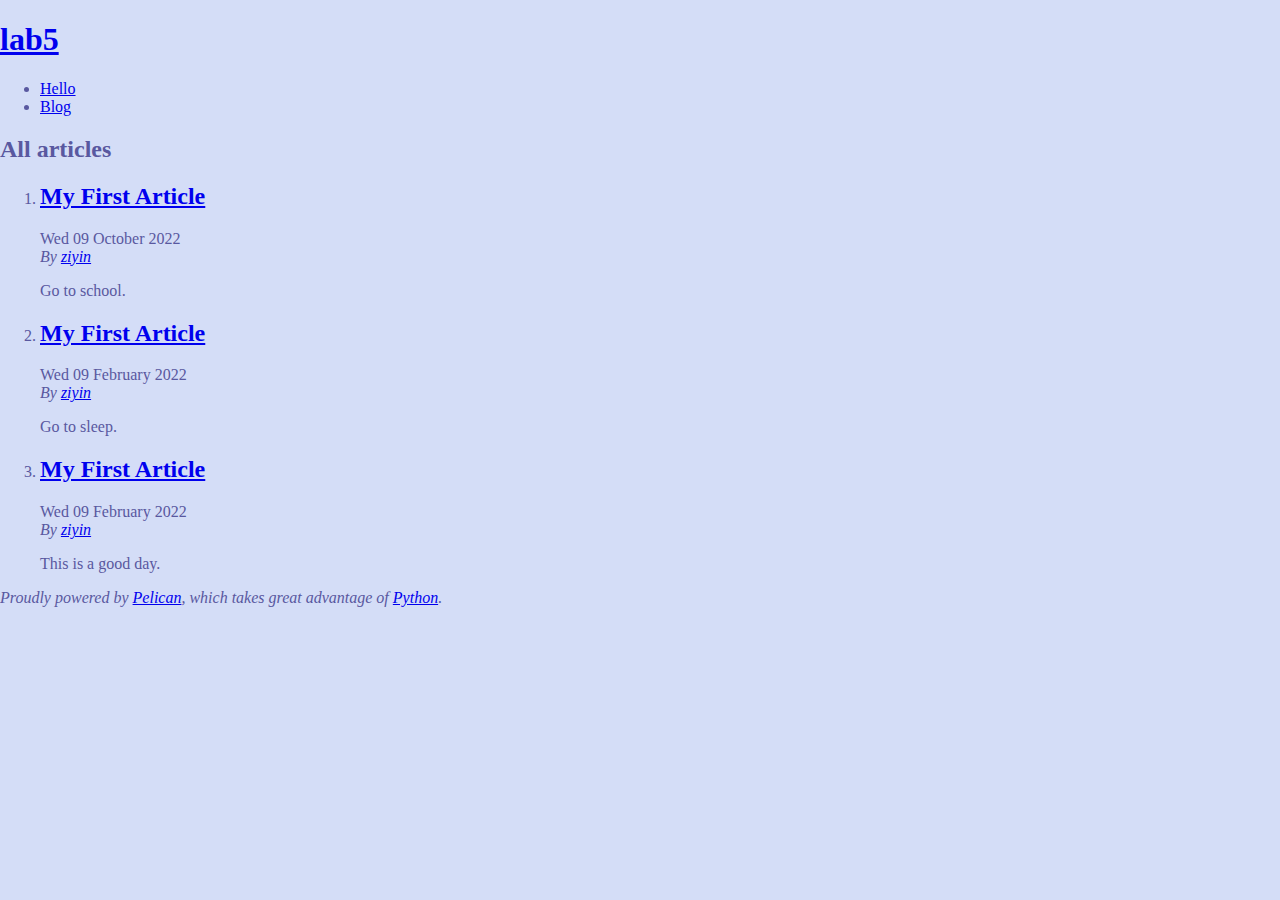
<file: index.html>
<!DOCTYPE html>
<html lang="en">
<head>
        <title>lab5</title>
        <meta charset="utf-8" />
        <meta name="generator" content="Pelican" />
        <link href="https://solitariaa.github.io/feeds/all.atom.xml" type="application/atom+xml" rel="alternate" title="lab5 Full Atom Feed" />

  <link rel="stylesheet" type="text/css" href="https://solitariaa.github.io/theme/style.css" />
</head>

<body id="index" class="home">
        <header id="banner" class="body">
                <h1><a href="https://solitariaa.github.io/">lab5</a></h1>
        </header><!-- /#banner -->
        <nav id="menu"><ul>
            <li><a href="https://solitariaa.github.io/pages/hello.html">Hello</a></li>
            <li><a href="https://solitariaa.github.io/category/blog.html">Blog</a></li>
        </ul></nav><!-- /#menu -->
<section id="content">
<h2>All articles</h2>

<ol id="post-list">
        <li><article class="hentry">
                <header> <h2 class="entry-title"><a href="https://solitariaa.github.io/my-first-article.html" rel="bookmark" title="Permalink to My First Article">My First Article</a></h2> </header>
                <footer class="post-info">
                    <time class="published" datetime="2022-02-09T10:00:00-06:00"> Wed 09 October 2022 </time>
                    <address class="vcard author">By
                        <a class="url fn" href="https://solitariaa.github.io/author/ziyin.html">ziyin</a>
                    </address>
                </footer><!-- /.post-info -->
                <div class="entry-content"> <p>Go to school.</p> </div><!-- /.entry-content -->
        </article></li>
        <li><article class="hentry">
                <header> <h2 class="entry-title"><a href="https://solitariaa.github.io/my-second-article.html" rel="bookmark" title="Permalink to My First Article">My First Article</a></h2> </header>
                <footer class="post-info">
                    <time class="published" datetime="2022-02-09T10:00:00-06:00"> Wed 09 February 2022 </time>
                    <address class="vcard author">By
                        <a class="url fn" href="https://solitariaa.github.io/author/ziyin.html">ziyin</a>
                    </address>
                </footer><!-- /.post-info -->
                <div class="entry-content"> <p>Go to sleep.</p> </div><!-- /.entry-content -->
        </article></li>
        <li><article class="hentry">
                <header> <h2 class="entry-title"><a href="https://solitariaa.github.io/my-third-article.html" rel="bookmark" title="Permalink to My First Article">My First Article</a></h2> </header>
                <footer class="post-info">
                    <time class="published" datetime="2022-02-09T10:00:00-06:00"> Wed 09 February 2022 </time>
                    <address class="vcard author">By
                        <a class="url fn" href="https://solitariaa.github.io/author/ziyin.html">ziyin</a>
                    </address>
                </footer><!-- /.post-info -->
                <div class="entry-content"> <p>This is a good day.</p> </div><!-- /.entry-content -->
        </article></li>
</ol><!-- /#posts-list -->
</section><!-- /#content -->
        <footer id="contentinfo" class="body">
                <address id="about" class="vcard body">
                Proudly powered by <a href="https://getpelican.com/">Pelican</a>,
                which takes great advantage of <a href="https://www.python.org/">Python</a>.
                </address><!-- /#about -->
        </footer><!-- /#contentinfo -->
</body>
</html>
</file>
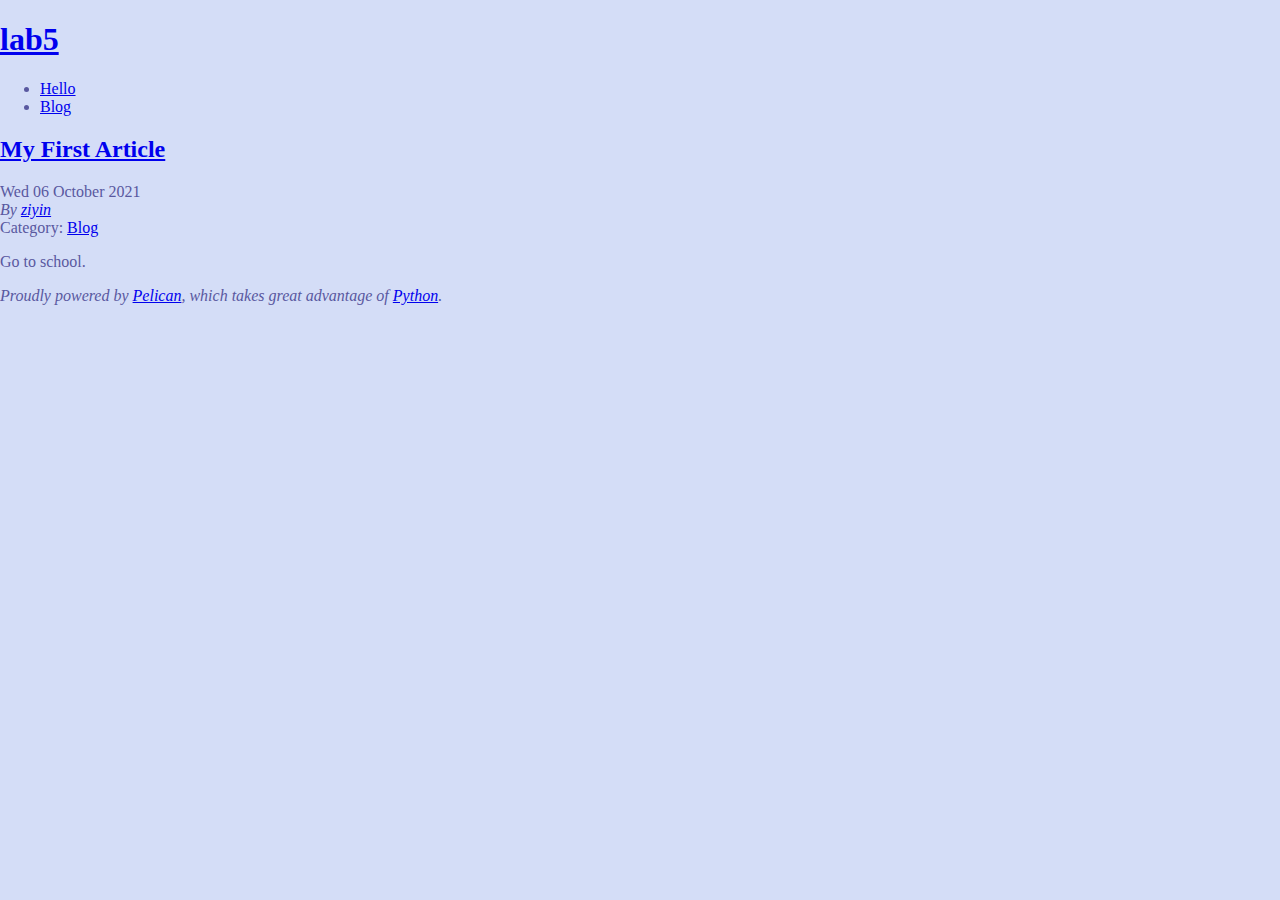
<file: my-first-article.html>
<!DOCTYPE html>
<html lang="en">
<head>
          <title>lab5 - My First Article</title>
        <meta charset="utf-8" />
        <meta name="generator" content="Pelican" />
        <link href="https://solitariaa.github.io/feeds/all.atom.xml" type="application/atom+xml" rel="alternate" title="lab5 Full Atom Feed" />
        <link href="https://solitariaa.github.io/feeds/blog.atom.xml" type="application/atom+xml" rel="alternate" title="lab5 Categories Atom Feed" />

  <link rel="stylesheet" type="text/css" href="https://solitariaa.github.io/theme/style.css" />





</head>

<body id="index" class="home">
        <header id="banner" class="body">
                <h1><a href="https://solitariaa.github.io/">lab5</a></h1>
        </header><!-- /#banner -->
        <nav id="menu"><ul>
            <li><a href="https://solitariaa.github.io/pages/hello.html">Hello</a></li>
            <li class="active"><a href="https://solitariaa.github.io/category/blog.html">Blog</a></li>
        </ul></nav><!-- /#menu -->
<section id="content" class="body">
  <header>
    <h2 class="entry-title">
      <a href="https://solitariaa.github.io/my-first-article.html" rel="bookmark"
         title="Permalink to My First Article">My First Article</a></h2>
 
  </header>
  <footer class="post-info">
    <time class="published" datetime="2021-10-06T10:00:00-06:00">
      Wed 06 October 2021
    </time>
    <address class="vcard author">
      By           <a class="url fn" href="https://solitariaa.github.io/author/ziyin.html">ziyin</a>
    </address>
    <div class="category">
        Category: <a href="https://solitariaa.github.io/category/blog.html">Blog</a>
    </div>
  </footer><!-- /.post-info -->
  <div class="entry-content">
    <p>Go to school.</p>
  </div><!-- /.entry-content -->
</section>
        <footer id="contentinfo" class="body">
                <address id="about" class="vcard body">
                Proudly powered by <a href="https://getpelican.com/">Pelican</a>,
                which takes great advantage of <a href="https://www.python.org/">Python</a>.
                </address><!-- /#about -->
        </footer><!-- /#contentinfo -->
</body>
</html>
</file>
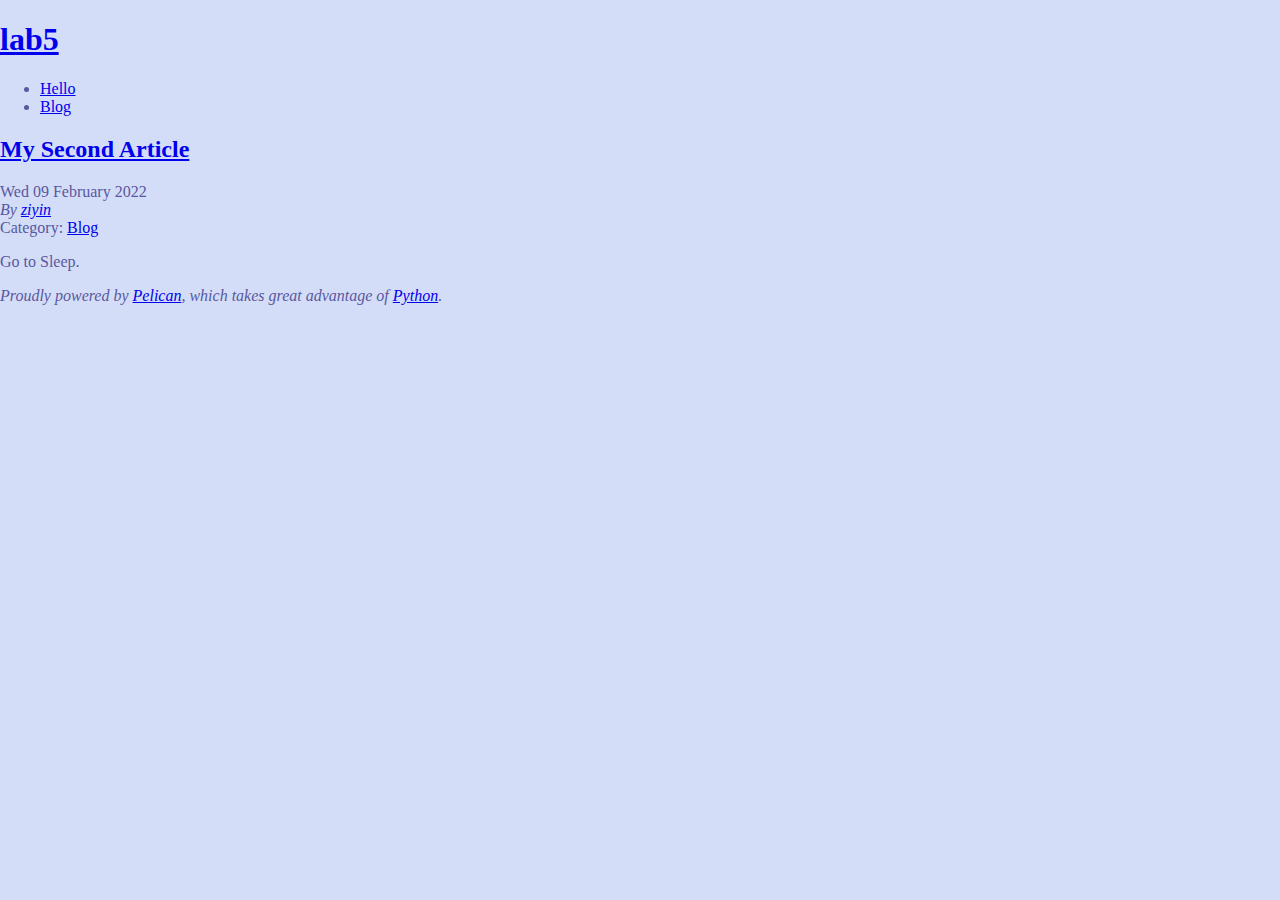
<file: my-second-article.html>
<!DOCTYPE html>
<html lang="en">
<head>
          <title>lab5 - My First Article</title>
        <meta charset="utf-8" />
        <meta name="generator" content="Pelican" />
        <link href="https://solitariaa.github.io/feeds/all.atom.xml" type="application/atom+xml" rel="alternate" title="lab5 Full Atom Feed" />
        <link href="https://solitariaa.github.io/feeds/blog.atom.xml" type="application/atom+xml" rel="alternate" title="lab5 Categories Atom Feed" />

  <link rel="stylesheet" type="text/css" href="https://solitariaa.github.io/theme/style.css" />





</head>

<body id="index" class="home">
        <header id="banner" class="body">
                <h1><a href="https://solitariaa.github.io/">lab5</a></h1>
        </header><!-- /#banner -->
        <nav id="menu"><ul>
            <li><a href="https://solitariaa.github.io/pages/hello.html">Hello</a></li>
            <li class="active"><a href="https://solitariaa.github.io/category/blog.html">Blog</a></li>
        </ul></nav><!-- /#menu -->
<section id="content" class="body">
  <header>
    <h2 class="entry-title">
      <a href="https://solitariaa.github.io/my-first-article.html" rel="bookmark"
         title="Permalink to My First Article">My Second Article</a></h2>
 
  </header>
  <footer class="post-info">
    <time class="published" datetime="2021-10-06T10:00:00-06:00">
      Wed 09 February 2022
    </time>
    <address class="vcard author">
      By           <a class="url fn" href="https://solitariaa.github.io/author/ziyin.html">ziyin</a>
    </address>
    <div class="category">
        Category: <a href="https://solitariaa.github.io/category/blog.html">Blog</a>
    </div>
  </footer><!-- /.post-info -->
  <div class="entry-content">
    <p>Go to Sleep.</p>
  </div><!-- /.entry-content -->
</section>
        <footer id="contentinfo" class="body">
                <address id="about" class="vcard body">
                Proudly powered by <a href="https://getpelican.com/">Pelican</a>,
                which takes great advantage of <a href="https://www.python.org/">Python</a>.
                </address><!-- /#about -->
        </footer><!-- /#contentinfo -->
</body>
</html>
</file>
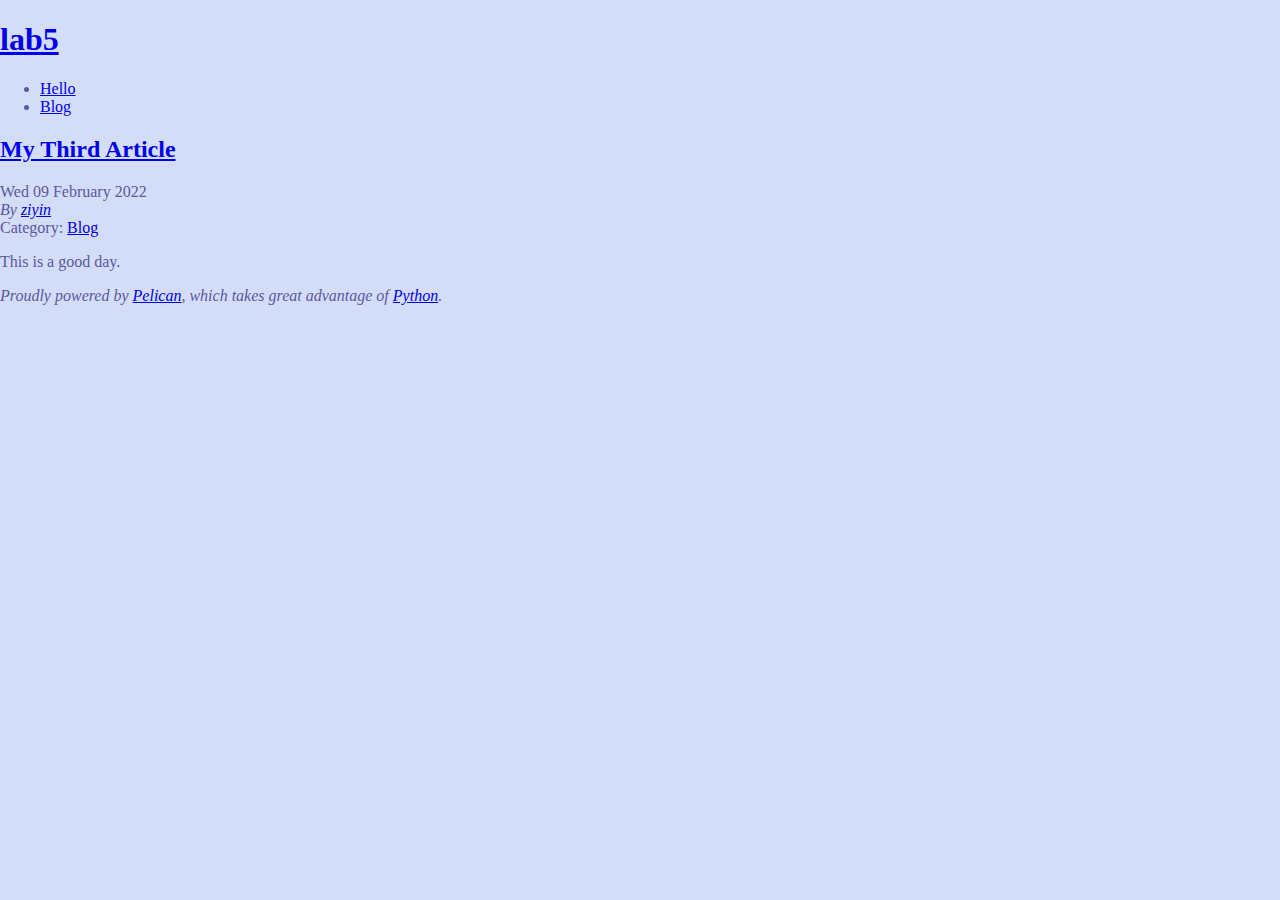
<file: my-third-article.html>
<!DOCTYPE html>
<html lang="en">
<head>
          <title>lab5 - My First Article</title>
        <meta charset="utf-8" />
        <meta name="generator" content="Pelican" />
        <link href="https://solitariaa.github.io/feeds/all.atom.xml" type="application/atom+xml" rel="alternate" title="lab5 Full Atom Feed" />
        <link href="https://solitariaa.github.io/feeds/blog.atom.xml" type="application/atom+xml" rel="alternate" title="lab5 Categories Atom Feed" />

  <link rel="stylesheet" type="text/css" href="https://solitariaa.github.io/theme/style.css" />





</head>

<body id="index" class="home">
        <header id="banner" class="body">
                <h1><a href="https://solitariaa.github.io/">lab5</a></h1>
        </header><!-- /#banner -->
        <nav id="menu"><ul>
            <li><a href="https://solitariaa.github.io/pages/hello.html">Hello</a></li>
            <li class="active"><a href="https://solitariaa.github.io/category/blog.html">Blog</a></li>
        </ul></nav><!-- /#menu -->
<section id="content" class="body">
  <header>
    <h2 class="entry-title">
      <a href="https://solitariaa.github.io/my-first-article.html" rel="bookmark"
         title="Permalink to My First Article">My Third Article</a></h2>
 
  </header>
  <footer class="post-info">
    <time class="published" datetime="2021-10-06T10:00:00-06:00">
      Wed 09 February 2022
    </time>
    <address class="vcard author">
      By           <a class="url fn" href="https://solitariaa.github.io/author/ziyin.html">ziyin</a>
    </address>
    <div class="category">
        Category: <a href="https://solitariaa.github.io/category/blog.html">Blog</a>
    </div>
  </footer><!-- /.post-info -->
  <div class="entry-content">
    <p>This is a good day.</p>
  </div><!-- /.entry-content -->
</section>
        <footer id="contentinfo" class="body">
                <address id="about" class="vcard body">
                Proudly powered by <a href="https://getpelican.com/">Pelican</a>,
                which takes great advantage of <a href="https://www.python.org/">Python</a>.
                </address><!-- /#about -->
        </footer><!-- /#contentinfo -->
</body>
</html>
</file>
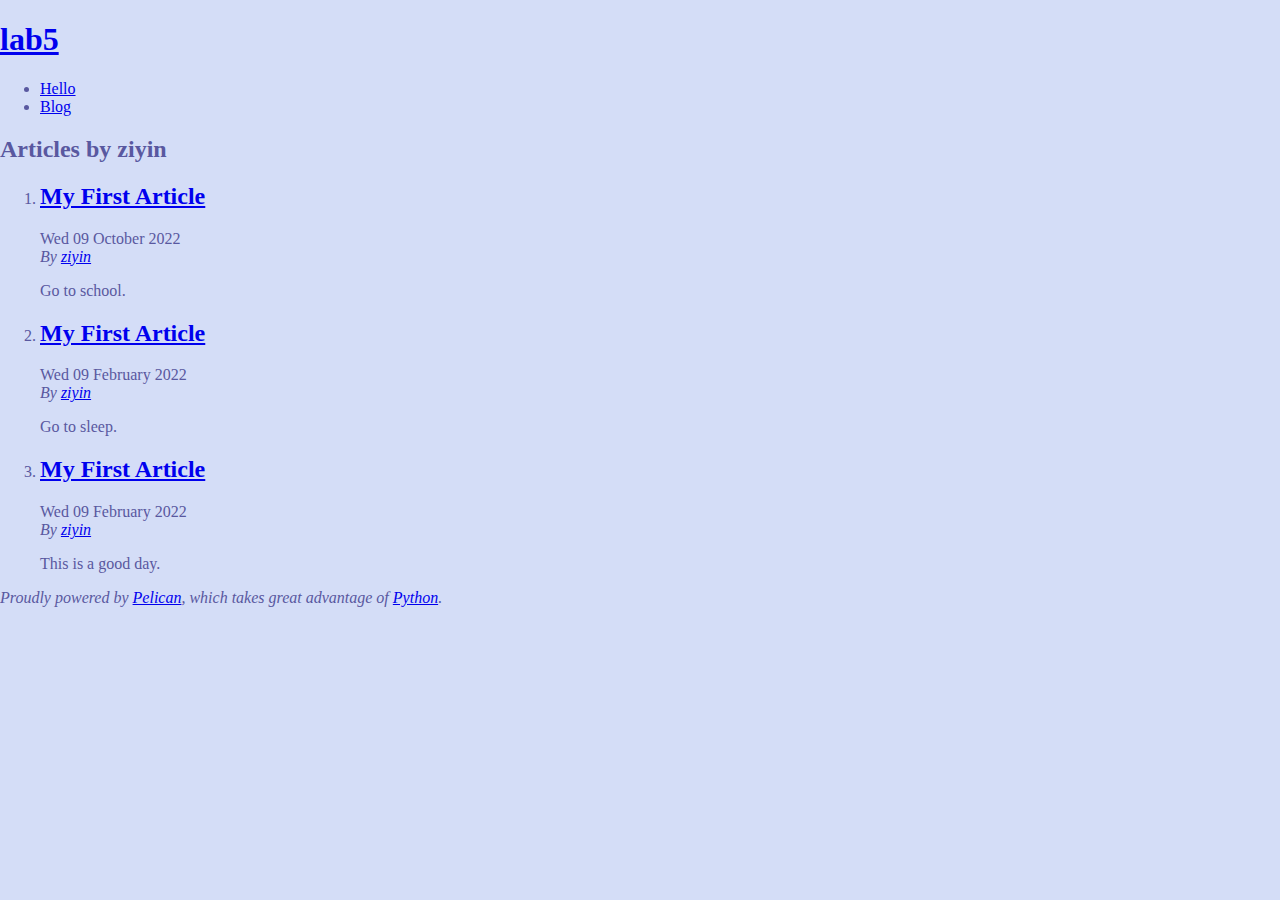
<file: author/ziyin.html>
<!DOCTYPE html>
<html lang="en">
<head>
        <title>lab5 - Articles by ziyin</title>
        <meta charset="utf-8" />
        <meta name="generator" content="Pelican" />
        <link href="https://solitariaa.github.io/feeds/all.atom.xml" type="application/atom+xml" rel="alternate" title="lab5 Full Atom Feed" />

  <link rel="stylesheet" type="text/css" href="https://solitariaa.github.io/theme/style.css" />
</head>

<body id="index" class="home">
        <header id="banner" class="body">
                <h1><a href="https://solitariaa.github.io/">lab5</a></h1>
        </header><!-- /#banner -->
        <nav id="menu"><ul>
            <li><a href="https://solitariaa.github.io/pages/hello.html">Hello</a></li>
            <li><a href="https://solitariaa.github.io/category/blog.html">Blog</a></li>
        </ul></nav><!-- /#menu -->
<section id="content">
<h2>Articles by ziyin</h2>

<ol id="post-list">
        <li><article class="hentry">
                <header> <h2 class="entry-title"><a href="https://solitariaa.github.io/my-first-article.html" rel="bookmark" title="Permalink to My First Article">My First Article</a></h2> </header>
                <footer class="post-info">
                    <time class="published" datetime="2022-02-09T10:00:00-06:00"> Wed 09 October 2022 </time>
                    <address class="vcard author">By
                        <a class="url fn" href="https://solitariaa.github.io/author/ziyin.html">ziyin</a>
                    </address>
                </footer><!-- /.post-info -->
                <div class="entry-content"> <p>Go to school.</p> </div><!-- /.entry-content -->
        </article></li>
        <li><article class="hentry">
                <header> <h2 class="entry-title"><a href="https://solitariaa.github.io/my-second-article.html" rel="bookmark" title="Permalink to My First Article">My First Article</a></h2> </header>
                <footer class="post-info">
                    <time class="published" datetime="2022-02-09T10:00:00-06:00"> Wed 09 February 2022 </time>
                    <address class="vcard author">By
                        <a class="url fn" href="https://solitariaa.github.io/author/ziyin.html">ziyin</a>
                    </address>
                </footer><!-- /.post-info -->
                <div class="entry-content"> <p>Go to sleep.</p> </div><!-- /.entry-content -->
        </article></li>
        <li><article class="hentry">
                <header> <h2 class="entry-title"><a href="https://solitariaa.github.io/my-third-article.html" rel="bookmark" title="Permalink to My First Article">My First Article</a></h2> </header>
                <footer class="post-info">
                    <time class="published" datetime="2022-02-09T10:00:00-06:00"> Wed 09 February 2022 </time>
                    <address class="vcard author">By
                        <a class="url fn" href="https://solitariaa.github.io/author/ziyin.html">ziyin</a>
                    </address>
                </footer><!-- /.post-info -->
                <div class="entry-content"> <p>This is a good day.</p> </div><!-- /.entry-content -->
        </article></li>
</ol><!-- /#posts-list -->
</section><!-- /#content -->
        <footer id="contentinfo" class="body">
                <address id="about" class="vcard body">
                Proudly powered by <a href="https://getpelican.com/">Pelican</a>,
                which takes great advantage of <a href="https://www.python.org/">Python</a>.
                </address><!-- /#about -->
        </footer><!-- /#contentinfo -->
</body>
</html>
</file>
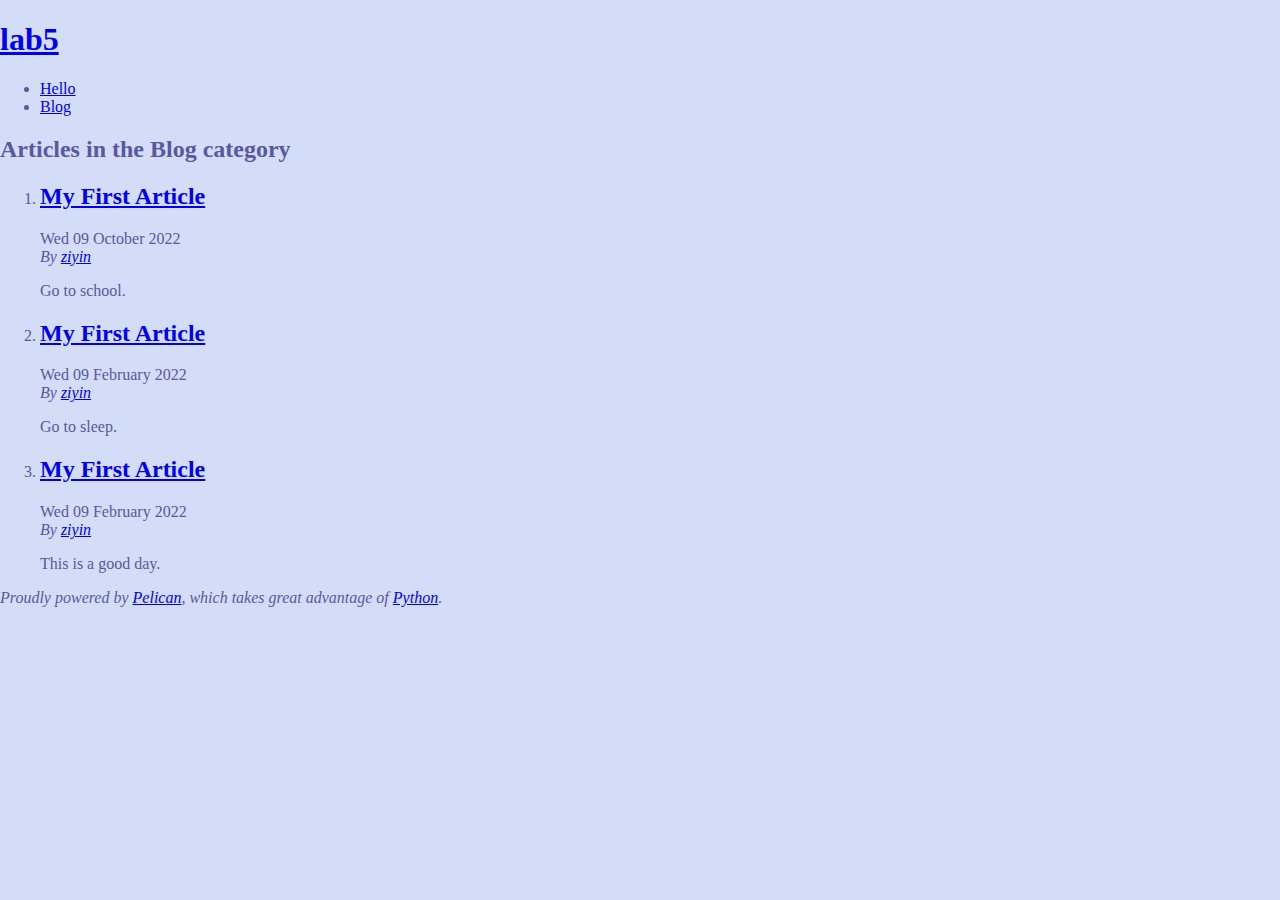
<file: category/blog.html>
<!DOCTYPE html>
<html lang="en">
<head>
        <title>lab5 - Blog category</title>
        <meta charset="utf-8" />
        <meta name="generator" content="Pelican" />
        <link href="https://solitariaa.github.io/feeds/all.atom.xml" type="application/atom+xml" rel="alternate" title="lab5 Full Atom Feed" />
        <link href="https://solitariaa.github.io/feeds/blog.atom.xml" type="application/atom+xml" rel="alternate" title="lab5 Categories Atom Feed" />

  <link rel="stylesheet" type="text/css" href="https://solitariaa.github.io/theme/style.css" />
</head>

<body id="index" class="home">
        <header id="banner" class="body">
                <h1><a href="https://solitariaa.github.io/">lab5</a></h1>
        </header><!-- /#banner -->
        <nav id="menu"><ul>
            <li><a href="https://solitariaa.github.io/pages/hello.html">Hello</a></li>
            <li class="active"><a href="https://solitariaa.github.io/category/blog.html">Blog</a></li>
        </ul></nav><!-- /#menu -->
<section id="content">
<h2>Articles in the Blog category</h2>

<ol id="post-list">
        <li><article class="hentry">
                <header> <h2 class="entry-title"><a href="https://solitariaa.github.io/my-first-article.html" rel="bookmark" title="Permalink to My First Article">My First Article</a></h2> </header>
                <footer class="post-info">
                    <time class="published" datetime="2022-02-09T10:00:00-06:00"> Wed 09 October 2022 </time>
                    <address class="vcard author">By
                        <a class="url fn" href="https://solitariaa.github.io/author/ziyin.html">ziyin</a>
                    </address>
                </footer><!-- /.post-info -->
                <div class="entry-content"> <p>Go to school.</p> </div><!-- /.entry-content -->
        </article></li>
        <li><article class="hentry">
                <header> <h2 class="entry-title"><a href="https://solitariaa.github.io/my-second-article.html" rel="bookmark" title="Permalink to My First Article">My First Article</a></h2> </header>
                <footer class="post-info">
                    <time class="published" datetime="2022-02-09T10:00:00-06:00"> Wed 09 February 2022 </time>
                    <address class="vcard author">By
                        <a class="url fn" href="https://solitariaa.github.io/author/ziyin.html">ziyin</a>
                    </address>
                </footer><!-- /.post-info -->
                <div class="entry-content"> <p>Go to sleep.</p> </div><!-- /.entry-content -->
        </article></li>
        <li><article class="hentry">
                <header> <h2 class="entry-title"><a href="https://solitariaa.github.io/my-third-article.html" rel="bookmark" title="Permalink to My First Article">My First Article</a></h2> </header>
                <footer class="post-info">
                    <time class="published" datetime="2022-02-09T10:00:00-06:00"> Wed 09 February 2022 </time>
                    <address class="vcard author">By
                        <a class="url fn" href="https://solitariaa.github.io/author/ziyin.html">ziyin</a>
                    </address>
                </footer><!-- /.post-info -->
                <div class="entry-content"> <p>This is a good day.</p> </div><!-- /.entry-content -->
        </article></li>
</ol><!-- /#posts-list -->
</section><!-- /#content -->
        <footer id="contentinfo" class="body">
                <address id="about" class="vcard body">
                Proudly powered by <a href="https://getpelican.com/">Pelican</a>,
                which takes great advantage of <a href="https://www.python.org/">Python</a>.
                </address><!-- /#about -->
        </footer><!-- /#contentinfo -->
</body>
</html>
</file>
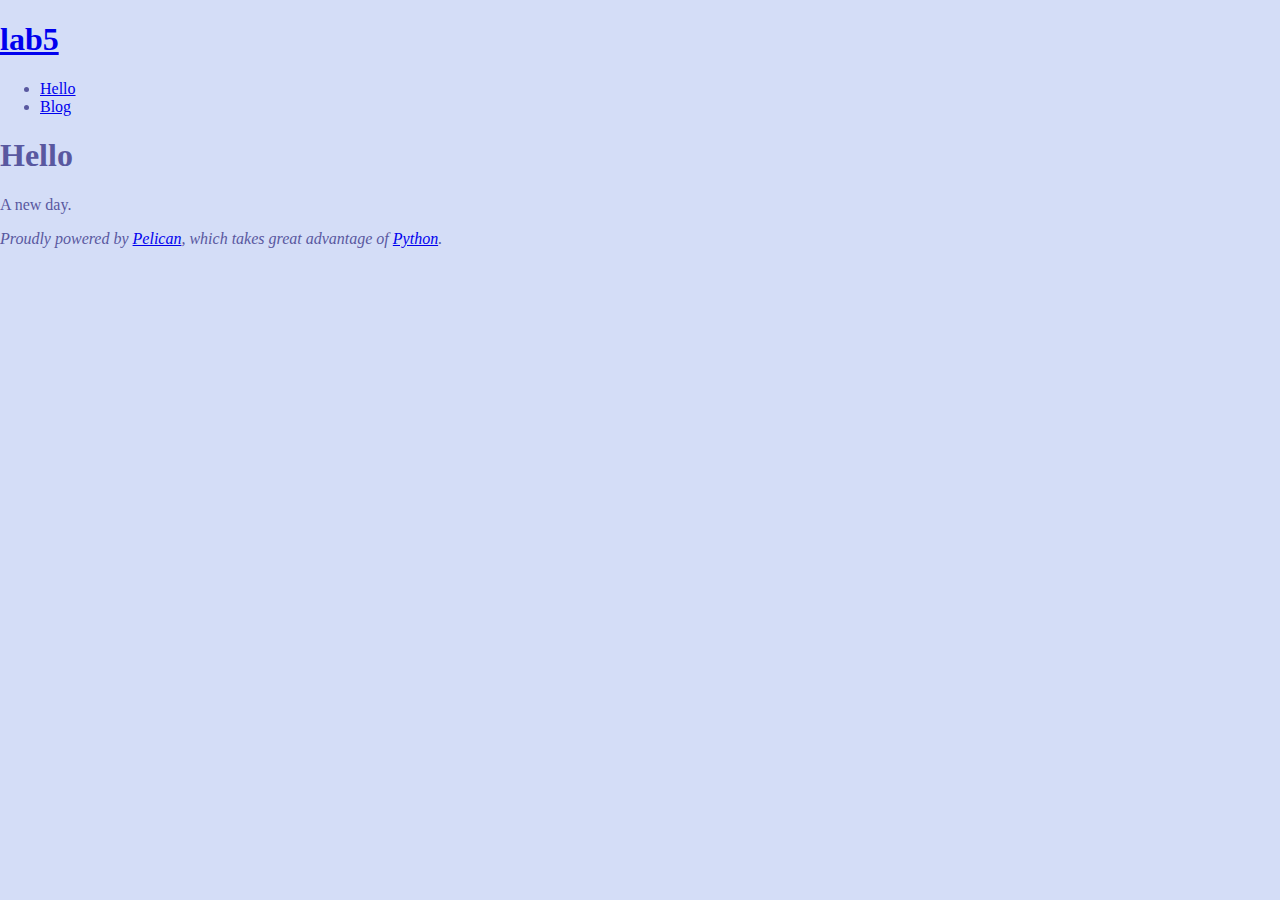
<file: pages/hello.html>
<!DOCTYPE html>
<html lang="en">
<head>
          <title>lab5 - Hello</title>
        <meta charset="utf-8" />
        <meta name="generator" content="Pelican" />
        <link href="https://solitariaa.github.io/feeds/all.atom.xml" type="application/atom+xml" rel="alternate" title="lab5 Full Atom Feed" />

  <link rel="stylesheet" type="text/css" href="https://solitariaa.github.io/theme/style.css" />


</head>

<body id="index" class="home">
        <header id="banner" class="body">
                <h1><a href="https://solitariaa.github.io/">lab5</a></h1>
        </header><!-- /#banner -->
        <nav id="menu"><ul>
            <li class="active"><a href="https://solitariaa.github.io/pages/hello.html">Hello</a></li>
            <li><a href="https://solitariaa.github.io/category/blog.html">Blog</a></li>
        </ul></nav><!-- /#menu -->
    <h1>Hello</h1>
    

    <p>A new day.</p>

        <footer id="contentinfo" class="body">
                <address id="about" class="vcard body">
                Proudly powered by <a href="https://getpelican.com/">Pelican</a>,
                which takes great advantage of <a href="https://www.python.org/">Python</a>.
                </address><!-- /#about -->
        </footer><!-- /#contentinfo -->
</body>
</html>
</file>
